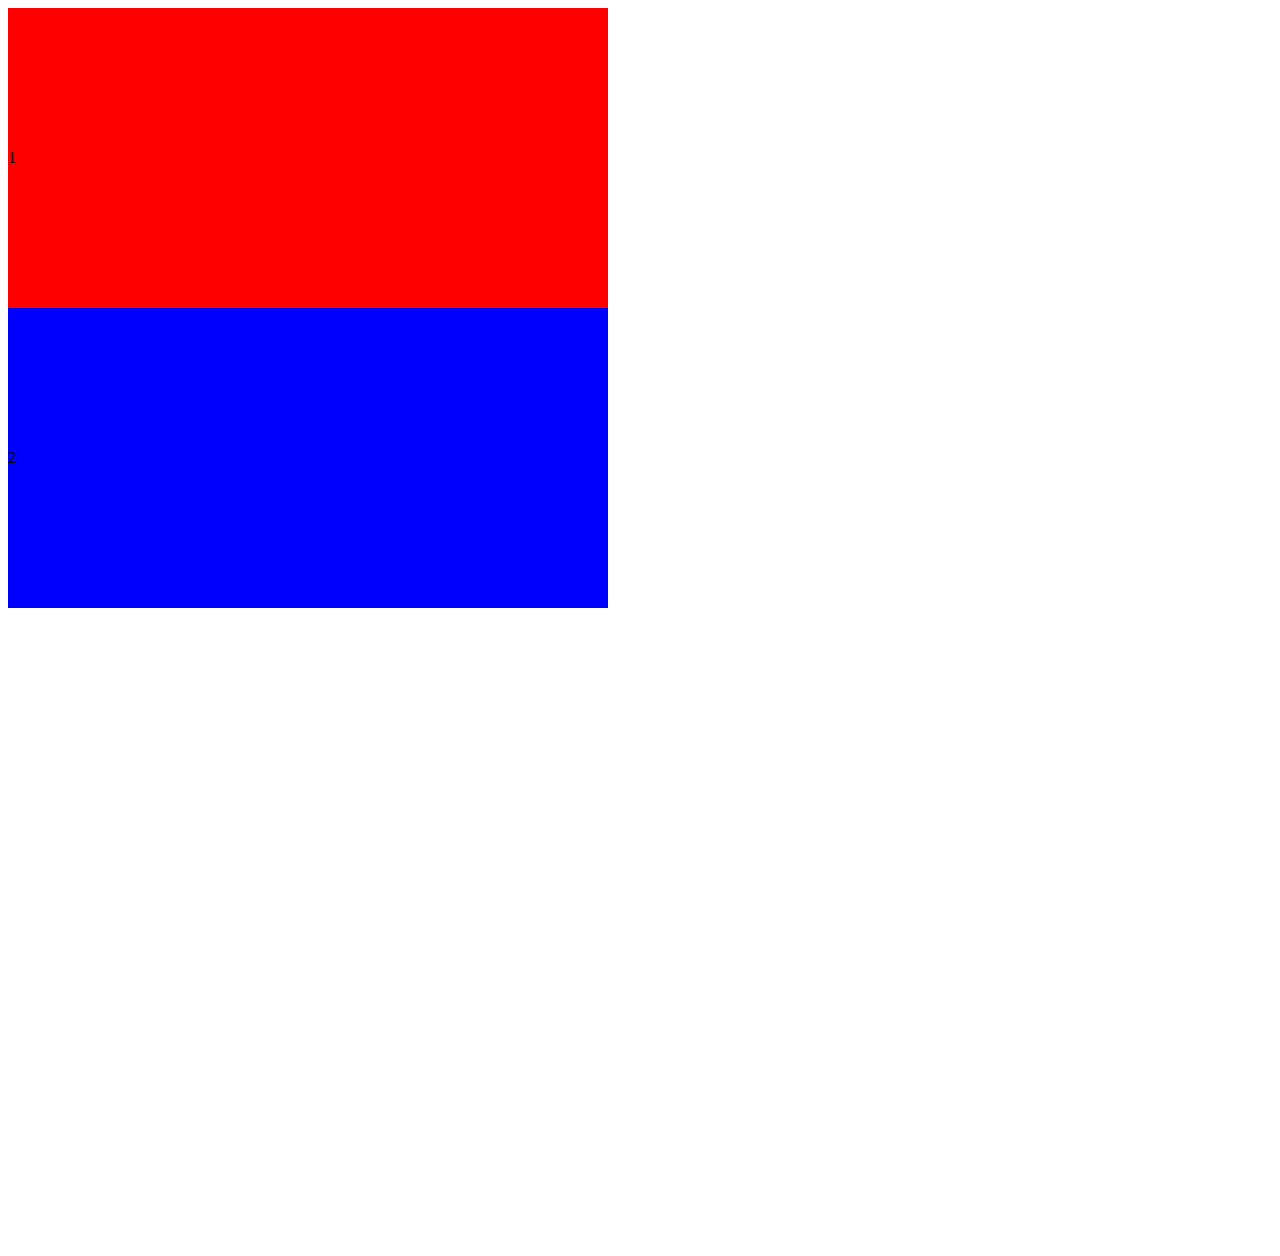
<file: Lecture_02/index.html>
<!DOCTYPE html>
<html lang="en">

<head>
    <meta charset="UTF-8">
    <meta http-equiv="X-UA-Compatible" content="IE=edge">
    <meta name="viewport" content="width=device-width, initial-scale=1.0">
    <title>Document</title>
</head>

<body>
    <!--HTML Table = row and column's combination is called table. ROW= left to Right Column= Top to bottom. -->
    <!--
     Table 
 Row = Table height
 Column = Table width

 Table Syntax
 -----------
 <table>
    <tr>
        <td></td>
    </tr>
</table>

tr = Table Row
td = Table data = column
-->

    <!--<meta charset ="UTF-8">-->
    <table height="600px" width="600px" bgcolor="green" cellpadding="0" , cellspacing="0" , border="0">
        <tr>
            <td width="600px" height="300px" bgcolor="red">1</td>
        </tr>
        <tr>
            <td width="600px" height="300" bgcolor="blue">2</td>
        </tr>
    </table>
    <br>
    <br>
    <iframe width="600" height="600" src="https://www.youtube.com/embed/ef8Ci5Zc3ZA" frameborder="0" allow="accelerometer; autoplay; clipboard-write; encrypted-media; gyroscope; picture-in-picture" allowfullscreen></iframe>

    <iframe src="https://www.google.com/maps/embed?pb=!1m14!1m12!1m3!1d1828.880016916002!2d90.53541377578999!3d23.541131771483197!2m3!1f0!2f0!3f0!3m2!1i1024!2i768!4f13.1!5e0!3m2!1sen!2sbd!4v1614832635251!5m2!1sen!2sbd" width="600" height="450" style="border:0;"
        allowfullscreen="" loading="lazy"></iframe>


</body>

</html>
</file>
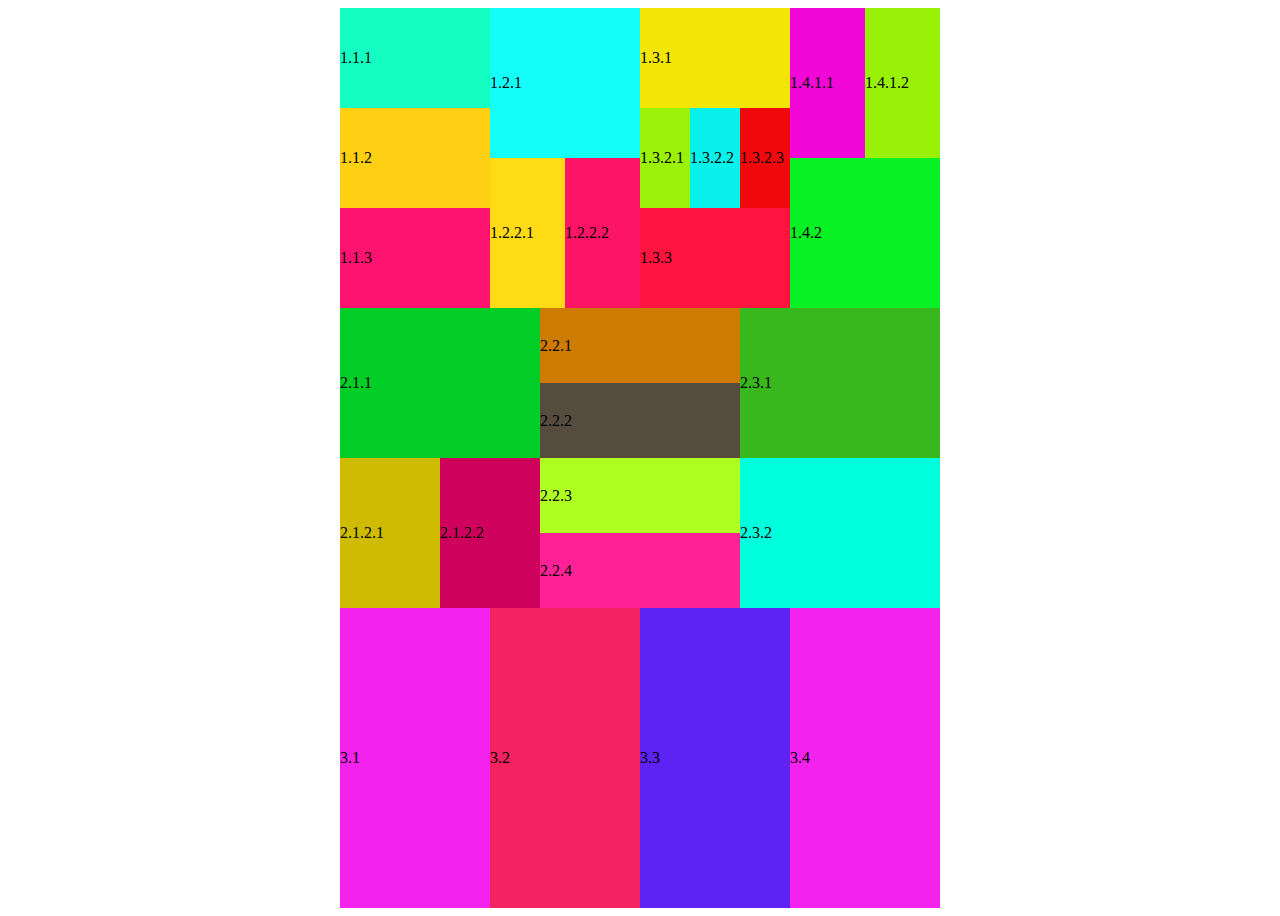
<file: lecture_03/index.html>
<!DOCTYPE html>
<html lang="en">

<head>
    <meta charset="UTF-8">
    <meta http-equiv="X-UA-Compatible" content="IE=edge">
    <meta name="viewport" content="width=device-width, initial-scale=1.0">
    <title>Table</title>
</head>

<body>
    <table height="600px" width="600px" cellspacing="0" cellpadding="0" border="0" align="center">
        <tr>
            <td height="300px" width="600px" bgcolor="red">
                <table height="300px" width="600px" bgcolor="red" cellpadding="0" cellspacing="0" border="0">
                    <tr>
                        <td height="300px" width="150" bgcolor="#b714fe">
                            <table height="300px" width="150" cellspacing="0" cellpadding="0" border="0">
                                <tr>
                                    <td height="100px" width="150" bgcolor="#14fec2">1.1.1</td>
                                </tr>
                                <tr>
                                    <td height="100px" width="150" bgcolor="#fed014">1.1.2</td>
                                </tr>
                                <tr>
                                    <td height="100px" width="150" bgcolor="#fe1470">1.1.3</td>
                                </tr>
                            </table>

                        </td>
                        <td height="300px" width="150px" bgcolor="#e514fe">
                            <table height="300px" width="150px" cellpadding="0" border="0" cellspacing="0">
                                <tr>
                                    <td height="150px" width="150px" bgcolor="#14fefa">1.2.1</td>
                                </tr>
                                <tr>
                                    <td height="150px" width="150px" bgcolor="#1442fe">
                                        <table height="150px" width="150px" cellpadding="0" cellspacing="0" border="0">
                                            <tr>
                                                <td height="150px" width="75px" bgcolor="#fedb14">1.2.2.1</td>
                                                <td height="150px" width="75px" bgcolor="#fe1466">1.2.2.2</td>
                                            </tr>
                                        </table>

                                    </td>
                                </tr>
                            </table>
                        </td>
                        <td height="300px" width="150px" bgcolor="#fef314">
                            <table height="300px" width="150" cellpadding="0" cellspacing="0" border="0">
                                <tr>
                                    <td height="100px" width="150" bgcolor="#f1e608">1.3.1</td>
                                </tr>
                                <tr>
                                    <td height="100px" width="150" bgcolor="#fe5414">
                                        <table height="100px" width="150" cellpadding="0" cellspacing="0" border="0">
                                            <tr>
                                                <td height="100px" width="50" bgcolor="#9cf108">1.3.2.1</td>
                                                <td height="100px" width="50" bgcolor="#08f1ea">1.3.2.2</td>
                                                <td height="100px" width="50" bgcolor="#f1080c">1.3.2.3</td>
                                            </tr>
                                        </table>
                                    </td>
                                </tr>
                                <tr>
                                    <td height="100px" width="150" bgcolor="#fe143f">1.3.3</td>
                                </tr>
                            </table>

                        </td>
                        <td height="300px" width="150px" bgcolor="#fe144d">
                            <table height="300px" width="150px" cellpadding="0" cellspacing="0" border="0">
                                <tr>
                                    <td height="150px" width="150px" bgcolor="#08f1c0">
                                        <table height="150px" width="150px" cellpadding="0" cellspacing="0" border="0">
                                            <tr>
                                                <td height="150px" width="75" bgcolor="#f108d8">1.4.1.1</td>
                                                <td height="150px" width="75px" bgcolor="#99f108">1.4.1.2</td>
                                            </tr>
                                        </table>
                                    </td>
                                </tr>
                                <tr>
                                    <td height="150px" width="150px" bgcolor="#08f124">1.4.2</td>
                                </tr>
                            </table>
                        </td>
                    </tr>
                </table>
            </td>
        </tr>
        <tr>
            <td height="300px" width="600px" bgcolor="yellow">
                <table height="300px" width="600px" cellspacing="0" cellpadding="0" border="0">
                    <tr>
                        <td height="300px" width="200px" bgcolor="#22a7f3">
                            <table height="300px" width="200px" cellspacing="0" cellpadding="0" border="0">
                                <tr>
                                    <td height="150px" width="200px" bgcolor="#02ce27">2.1.1</td>
                                </tr>
                                <tr>
                                    <td height="150px" width="200px" bgcolor="#0249ce">
                                        <table height="150px" width="200px" cellpadding="0" cellspacing="0" border="0">
                                            <tr>
                                                <td height="150px" width="100px" bgcolor="#cebb02">2.1.2.1</td>
                                                <td height="150px" width="100px" bgcolor="#ce025c">2.1.2.2</td>
                                    </td>
                                    </tr>
                                    </table>
                        </td>
                        </tr>
                        </table>
            </td>
            <td height="300px" width="200px" bgcolor="#f322b4">
                <table height="300px" width="200px" cellpadding="0" cellspacing="0" border="0">
                    <tr>
                        <td height="75px" width="200px" bgcolor="#ce7b02">2.2.1</td>
                    </tr>
                    <tr>
                        <td height="75px" width="200px" bgcolor="#564c3e">2.2.2</td>
                    </tr>
                    <tr>
                        <td height="75px" width="200px" bgcolor="#afff22">2.2.3</td>
                    </tr>
                    <tr>
                        <td height="75px" width="200px" bgcolor="#ff2297">2.2.4</td>
                    </tr>
                </table>
            </td>
            <td height="300px" width="200px" bgcolor="#ce0291">
                <table height="300px" width="200px" cellpadding="0" cellspacing="0" border="0">
                    <tr>
                        <td height="150px" width="200px" bgcolor="#39b81d">2.3.1</td>
                    </tr>
                    <tr>
                        <td height="150px" width="200px" bgcolor="#00ffdc">2.3.2</td>
                    </tr>
                </table>
            </td>
            </tr>
            </table>

            </td>
        </tr>
        <tr>
            <td height="300px" width="600px" bgcolor="blue">
                <table cellpadding="0" cellspacing="0" border="0" height="300px" width="600px">
                    <tr>
                        <td height="300px" width="150px" bgcolor="#f322ed">3.1</td>
                        <td height="300px" width="150px" bgcolor="#f32261">3.2</td>
                        <td height="300px" width="150px" bgcolor="#5e22f3">3.3</td>
                        <td height="300px" width="150px" bgcolor="#f322ed">3.4</td>
                    </tr>
                </table>
            </td>
        </tr>
    </table>
</body>

</html>
</file>
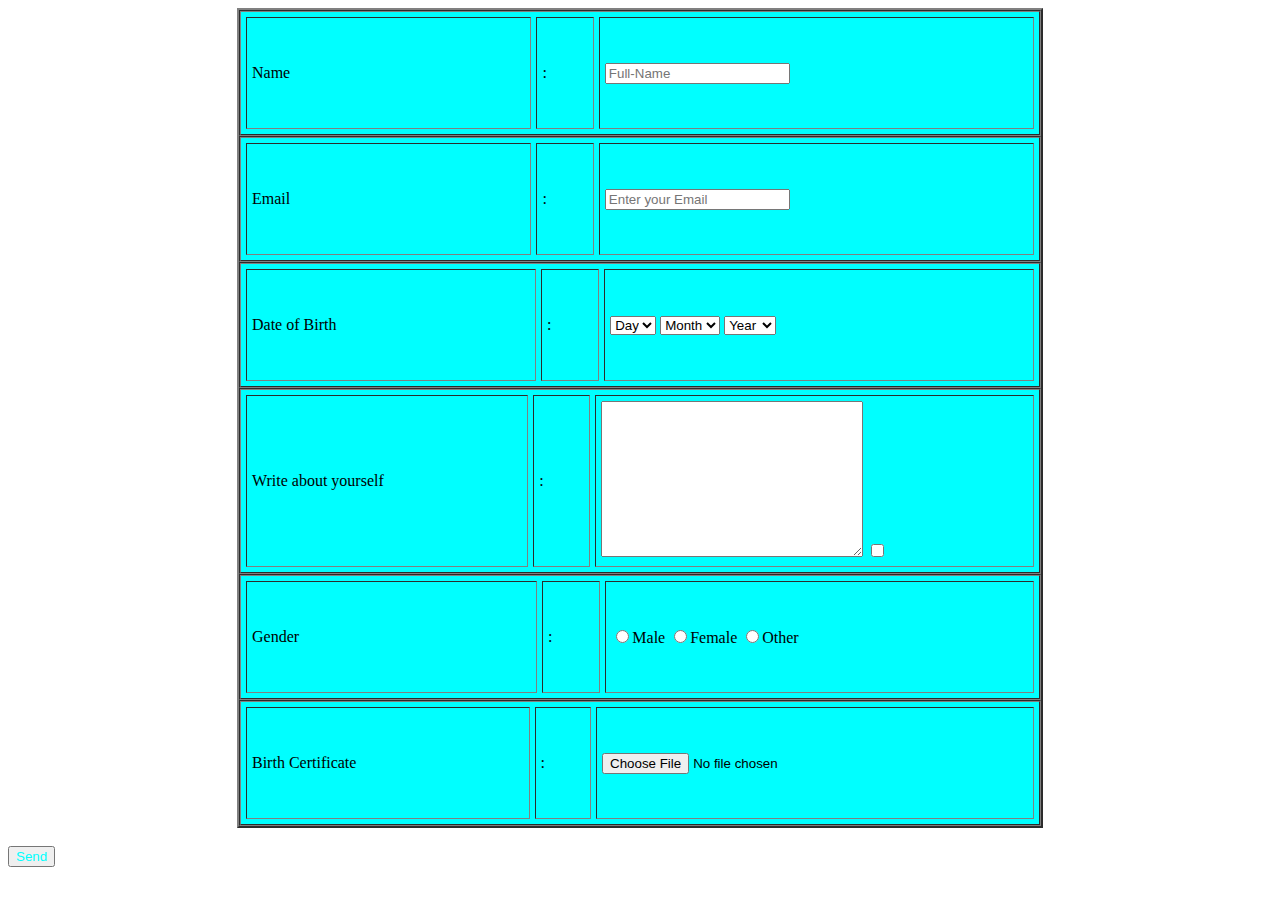
<file: lecture_04/index.htm>
<!DOCTYPE html>
<html lang="en">

<head>
    <meta charset="UTF-8">
    <meta http-equiv="X-UA-Compatible" content="IE=edge">
    <meta name="viewport" content="width=device-width, initial-scale=1.0">
    <title>Form</title>
</head>

<body>
    <form>
        <table height="600px" width="800px" cellpadding="0" cellspacing="0" border="2px" bgcolor="aqua" align="center">
            <tr>
                <td height="100px" width="800px">
                    <table height="100px" width="800px" cellpadding="5px" cellspacing="5 px" border="1px">
                        <tr>
                            <td height="100px" width="300px">
                                <label>Name</label>
                            </td>
                            <td height="100px" width="50px"><label>:</label></td>
                            <td height="100px" width="450px">
                                <input type="text" placeholder="Full-Name">
                            </td>
                        </tr>
                    </table>
                </td>
            </tr>
            <tr>
                <td height="100px" width="800px">
                    <table height="100px" width="800px" cellpadding="5" cellspacing="5" border="1px">
                        <tr>
                            <td height="100px" width="300px">
                                <label>Email</label>
                            </td>
                            <td height="100px" width="50px">
                                <label for="">:</label>
                            </td>
                            <td height="100px" width="450px">
                                <input type="email" placeholder="Enter your Email">
                            </td>
                        </tr>
                    </table>
                </td>
            </tr>
            <tr>
                <td height="100px" width="800px">
                    <table height="100px" width="800px" cellpadding="5" cellspacing="5" border="1px">
                        <tr>
                            <td height="100px" width="300px">
                                <label for="">Date of Birth</label>
                            </td>
                            <td height="100px" width="50px">
                                <label>:</label>
                            </td>
                            <td height="100px" width="450px">
                                <select name="" id="">
                                    <option>Day</option>
                                    <option value="">1</option>
                                    <option value="">2</option>
                                    <option value="">3</option>
                                    <option value="">4</option>
                                    <option value="">5</option>
                                    <option value="">6</option>
                                    <option value="">7</option>
                                    <option value="">8</option>
                                    <option value="">9</option>
                                    <option value="">10</option>
                                </select>
                                <select name="" id="">
                                    <option value="">Month</option>
                                    <option value="">1</option>
                                    <option value="">2</option>
                                    <option value="">3</option>
                                    <option value="">4</option>
                                    <option value="">5</option>
                                    <option value="">6</option>
                                    <option value="">7</option>
                                    <option value="">8</option>
                                    <option value="">9</option>
                                    <option value="">10</option>
                                    <option value="">11</option>
                                    <option value="">12</option>
                                </select>
                                <select name="" id="">
                                    <option value="">Year</option>
                                    <option value="">2021</option>
                                    <option value="">2020</option>
                                    <option value="">2019</option>
                                    <option value="">2018</option>
                                    <option value="">2017</option>
                                    <option value="">2016</option>
                                    <option value="">2015</option>
                                </select>
                            </td>
                        </tr>
                    </table>
                </td>
            </tr>
            <tr>
                <td height="100px" width="800px">
                    <table height="100px" width="800px" cellpadding="5" cellspacing="5" border="1px">
                        <tr>
                            <td height="100px" width="300px">
                                <label for="">
                                    Write about yourself
                                </label>
                            </td>
                            <td height="100px" width="50px">:</td>
                            <td height="100px" width="450px">
                                <textarea name="" id="" cols="30" rows="10"></textarea>
                                <input type="checkbox" name="" id="">
                            </td>
                        </tr>
                    </table>
                </td>
            </tr>
            <tr>
                <td height="100px" width="800px">

                    <table height="100px" width="800px" cellpadding="5" cellspacing="5" border="1px">
                        <tr>
                            <td height="100px" width="300px">
                                <label for="Gender">Gender</label>
                            </td>
                            <td height="100px" width="50px">
                                <label for="">:</label>
                            </td>
                            <td height="100px" width="450px">
                                <input type="radio" name="Gender" value="male"><label for="Gender">Male</label>
                                <input type="radio" name="Gender" value="female"><label for="Gender">Female</label>
                                <input type="radio" name="Gender" value="other"><label for="Gender">Other</label>
                            </td>
                        </tr>
                    </table>
                </td>
            </tr>
            <tr>
                <td height="100px" width="800px">
                    <table height="100px" width="800px" cellpadding="5" cellspacing="5" border="1px">
                        <tr>
                            <td height="100px" width="300px">
                                <label for="">Birth Certificate</label>
                            </td>
                            <td height="100px" width="50px">
                                <label for="">:</label>
                            </td>
                            <td height="100px" width="450px">
                                <input type="file">
                            </td>
                        </tr>
                    </table>
                </td>
            </tr>
        </table><br>
        <button type="submit" style="color: aqua;">Send</button>
    </form>

</body>

</html>
</file>
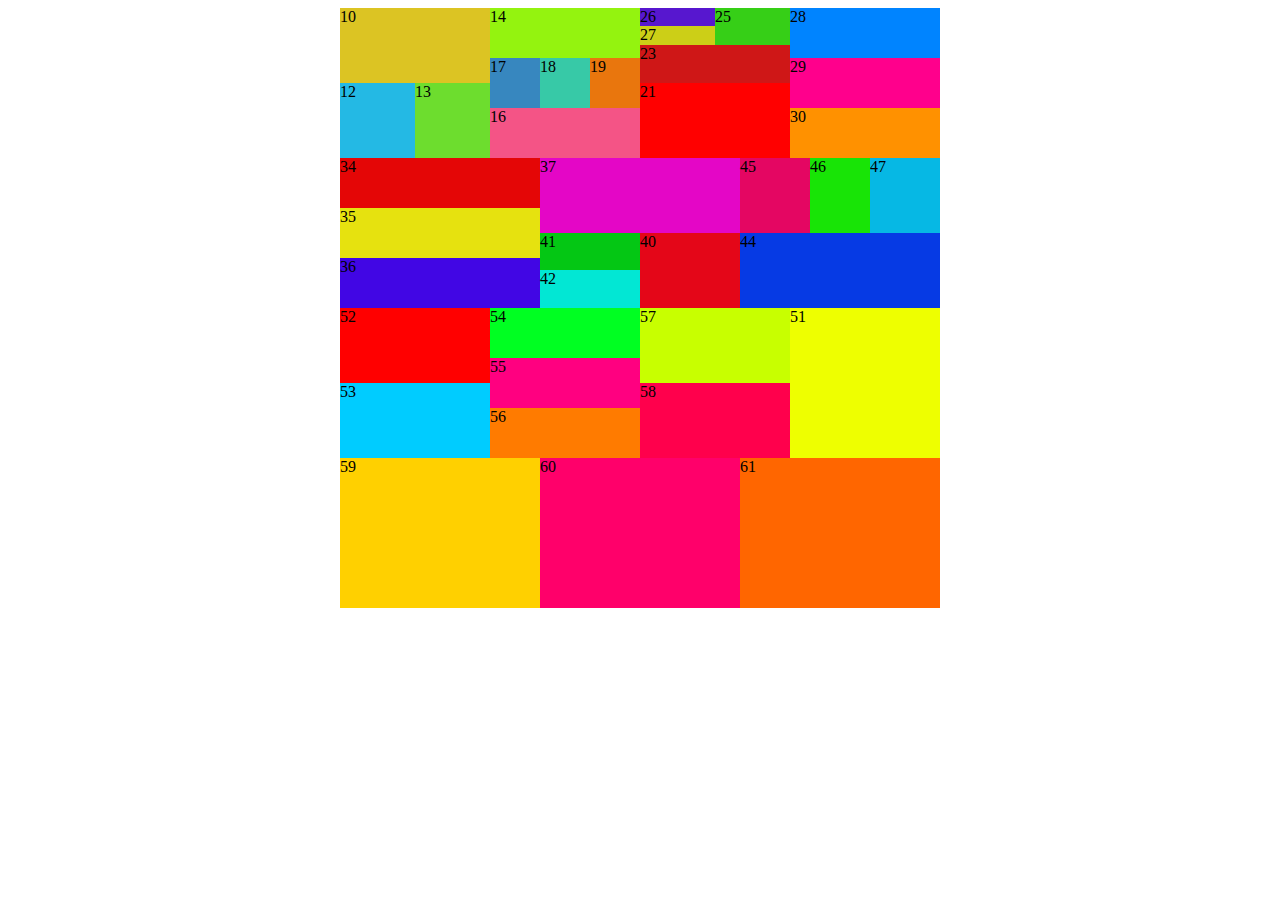
<file: Lecture_06/index.html>
<!DOCTYPE html>
<html lang="en">

<head>
    <meta charset="UTF-8">
    <meta http-equiv="X-UA-Compatible" content="IE=edge">
    <meta name="viewport" content="width=device-width, initial-scale=1.0">
    <title>Div base Layout</title>
    <link rel="stylesheet" href="css/style.css">
</head>

<body>
    <div class="a1">
        <div class="a2">
            <div class="a6">
                <div class="a10">10</div>
                <div class="a11">
                    <div class="a12">12</div>
                    <div class="a13">13</div>
                </div>
            </div>
            <div class="a7">
                <div class="a14">14</div>
                <div class="a15">
                    <div class="a17">17</div>
                    <div class="a18">18</div>
                    <div class="a19">19</div>
                </div>
                <div class="a16">16</div>
            </div>
            <div class="a8">
                <div class="a20">
                    <div class="a22">
                        <div class="a24">
                            <div class="a26">26</div>
                            <div class="a27">27</div>
                        </div>
                        <div class="a25">25</div>
                    </div>
                    <div class="a23">23</div>
                </div>
                <div class="a21">21</div>
            </div>
            <div class="a9">
                <div class="a28">28</div>
                <div class="a29">29</div>
                <div class="a30">30</div>
            </div>
        </div>
        <div class="a3">
            <div class="a31">
                <div class="a34">34</div>
                <div class="a35">35</div>
                <div class="a36">36</div>
            </div>
            <div class="a32">
                <div class="a37">37</div>
                <div class="a38">
                    <div class="a39">
                        <div class="a41">41</div>
                        <div class="a42">42</div>
                    </div>
                    <div class="a40">40</div>
                </div>
            </div>
            <div class="a33">
                <div class="a43">
                    <div class="a45">45</div>
                    <div class="a46">46</div>
                    <div class="a47">47</div>
                </div>
                <div class="a44">44</div>
            </div>
        </div>
        <div class="a4">
            <div class="a48">
                <div class="a52">52</div>
                <div class="a53">53</div>
            </div>
            <div class="a49">
                <div class="a54">54</div>
                <div class="a55">55</div>
                <div class="a56">56</div>
            </div>
            <div class="a50">
                <div class="a57">57</div>
                <div class="a58">58</div>
            </div>
            <div class="a51">51</div>
        </div>
        <div class="a5">
            <div class="a59">59</div>
            <div class="a60">60</div>
            <div class="a61">61</div>
        </div>
    </div>
</body>

</html>
</file>
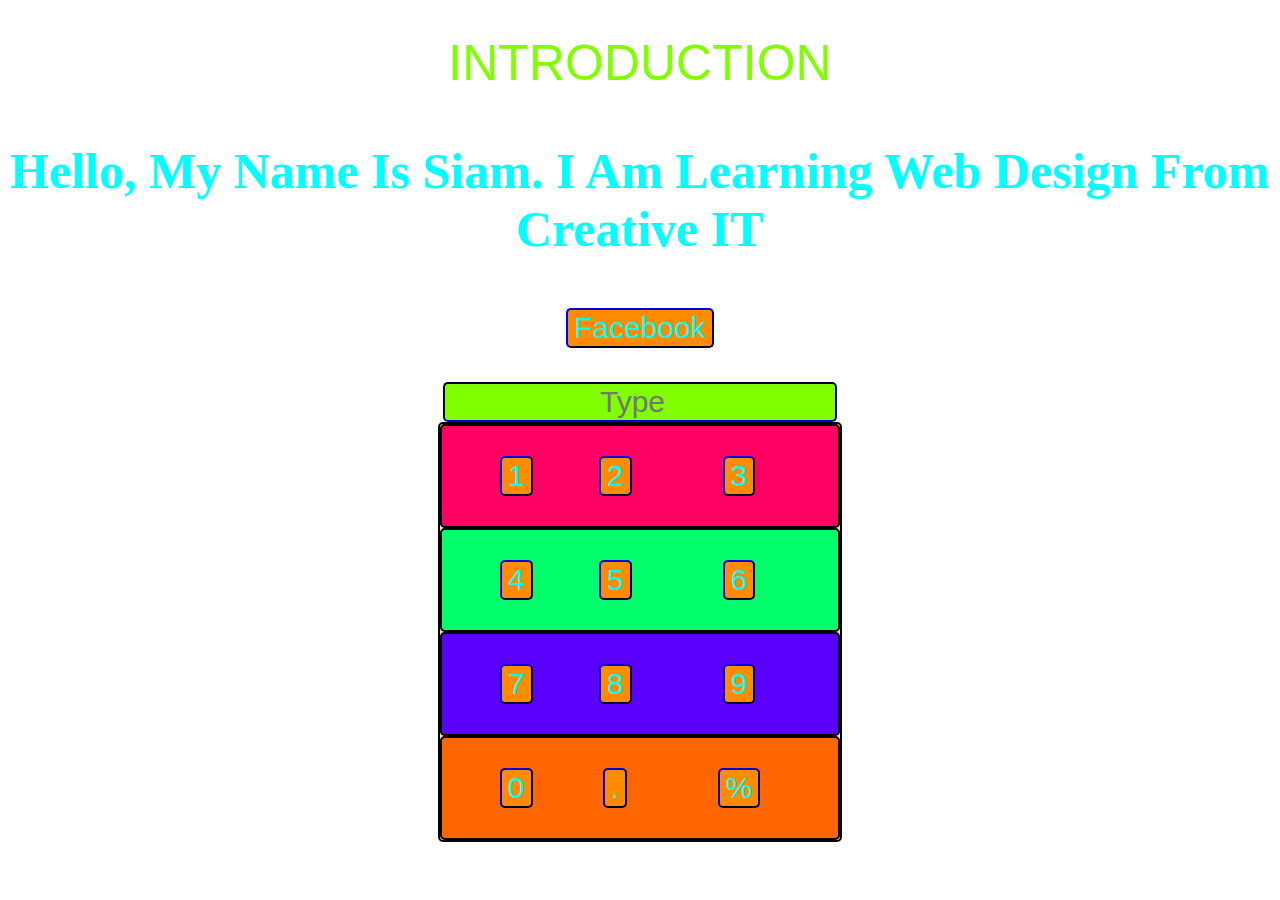
<file: lecture_05/class/index.html>
<!DOCTYPE html>
<html lang="en">

<head>
    <meta charset="UTF-8">
    <meta http-equiv="X-UA-Compatible" content="IE=edge">
    <meta name="viewport" content="width=device-width, initial-scale=1.0">
    <title>Internal and Inline CSS</title>
    <style>
        * {
            text-align: center;
            text-transform: capitalize;
            font-family: Arial, Helvetica, sans-serif;
            font-size: 30px;
            color: Aqua;
            border-radius: 5px;
            box-shadow: cyan 2px;
            border-color: darkblue;
        }
        
        p {
            text-align: justify;
            text-transform: capitalize;
            font-family: fantasy;
            font-weight: 700;
            text-align: center;
            font-size: 50px;
        }
        
        button {
            background-color: darkorange;
        }
        
        #tab {
            height: 400px;
            width: 400px;
            border: 2px solid black;
            background-color: wheat;
        }
        
        #siam {
            height: 100px;
            width: 400px;
            background-color: rgb(255, 0, 98);
        }
        
        #siam1 {
            height: 100px;
            width: 400px;
            background-color: rgb(0, 255, 106);
        }
        
        #siam2 {
            height: 100px;
            width: 400px;
            background-color: rgb(89, 0, 255);
        }
        
        #siam3 {
            height: 100px;
            width: 400px;
            background-color: rgb(255, 102, 0);
        }
        
        #tab1,
        #tab2,
        #tab3,
        #tab4 {
            height: 100px;
            width: 400px;
            border: 2px solid black;
        }
        
        #foo {
            background-color: chartreuse;
        }
    </style>
</head>

<body>
    <!--Inline CSS is more specified than External and internal-->
    <h1 style="font-size: 50px; text-transform: uppercase; color: chartreuse; font-weight: 100;">Introduction</h1>
    <p>Hello, my name is Siam. I am learning Web Design From Creative IT</p>
    <button>Facebook</button>
    <br>
    <br>
    <form action="">
        <input type="number" placeholder="Type" id="foo">
        <table align="center" cellpadding="0px" cellspacing="0px" id="tab">
            <tr>
                <td id="siam">
                    <table cellpadding="0px" cellspacing="0px" id="tab1">
                        <tr>
                            <td height="100px" width="150px"><button>1</button></td>
                            <td height="100px" width="50px"><button>2</button></td>
                            <td height="100px" width="200px"><button>3</button></td>
                        </tr>
                    </table>
                </td>

            </tr>
            <tr>
                <td id="siam1">
                    <table cellpadding="0px" cellspacing="0px" id="tab2">
                        <tr>
                            <td height="100px" width="150px"><button>4</button></td>
                            <td height="100px" width="50px"><button>5</button></td>
                            <td height="100px" width="200px"><button>6</button></td>
                        </tr>
                    </table>

                </td>

            </tr>
            <tr>
                <td id="siam2">
                    <table cellpadding="0px" cellspacing="0px" id="tab3">
                        <tr>
                            <td height="100px" width="150px"><button>7</button></td>
                            <td height="100px" width="50px"><button>8</button></td>
                            <td height="100px" width="200px"><button>9</button></td>
                        </tr>
                    </table>
                </td>

            </tr>
            <tr>
                <td id="siam3">
                    <table cellpadding="0px" cellspacing="0px" id="tab4">
                        <tr>
                            <td height="100px" width="150px"><button>0</button></td>
                            <td height="100px" width="50px"><button>.</button></td>
                            <td height="100px" width="200px"><button>%</button></td>
                        </tr>
                    </table>
                </td>

            </tr>
        </table>
    </form>
</body>

</html>
</file>
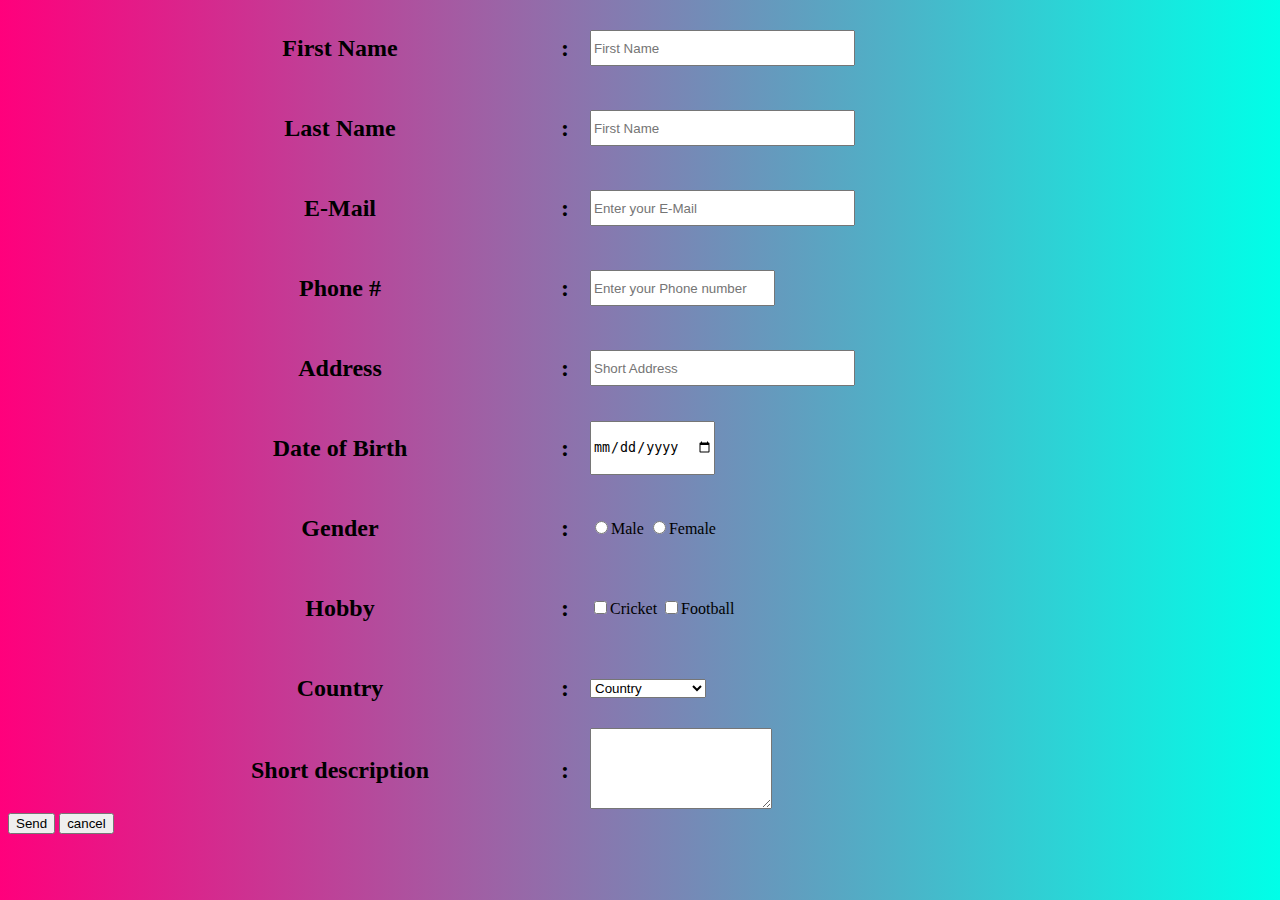
<file: Practise/practise_02/index.html>
<!DOCTYPE html>
<html lang="en">

<head>
    <meta charset="UTF-8">
    <meta http-equiv="X-UA-Compatible" content="IE=edge">
    <meta name="viewport" content="width=device-width, initial-scale=1.0">
    <title>HTML_FORM</title>
    <style>
        body {
            background-image: linear-gradient(to right, #ff007c, #00ffe8);
        }
    </style>
</head>

<body>
    <form action="">
        <table height="800px" width="1000px" cellpadding="0" cellspacing="0" align="center">
            <tr>
                <td height="80px" width="1000px">
                    <table height="80px" width="1000px" cellspacing="0" cellpadding="0">
                        <tr>
                            <td height="80px" width="400px">

                                <label for="">
                                    <h2 align="center">First Name</h2>
                                </label>

                            </td>
                            <td height="80px" width="50px">
                                <label for="">
                                    <h2 align="center">:</h2>
                                </label>
                            </td>
                            <td height="80px" width="550px">
                                <input type="text" placeholder="First Name" style="block-size: 30px;" size="30px">
                            </td>
                        </tr>
                    </table>
                </td>
            </tr>
            <tr>
                <td height="80px" width="1000px">
                    <table height="80px" width="1000px" cellspacing="0" cellpadding="0">
                        <tr>
                            <td height="80px" width="400px">
                                <label for="">
                                    <h2 align="center">Last Name</h2>
                                </label>
                            </td>
                            <td height="80px" width="50px">
                                <h2 align="center">:</h2>
                            </td>
                            <td height="80px" width="550px">
                                <input type="text" placeholder="First Name" style="block-size: 30px;" size="30px">
                            </td>
                        </tr>
                    </table>
                </td>
            </tr>
            <tr>
                <td height="80px" width="1000px">
                    <table height="80px" width="1000px" cellspacing="0" cellpadding="0">
                        <tr>
                            <td height="80px" width="400px">
                                <label for="">
                                    <h2 align="center">E-Mail</h2>
                                </label>
                            </td>
                            <td height="80px" width="50px">
                                <h2 align="center">:</h2>
                            </td>
                            <td height="80px" width="550px">
                                <input type="email" placeholder="Enter your E-Mail" style="block-size: 30px;" size="30px">
                            </td>
                        </tr>
                    </table>
                </td>
            </tr>
            <tr>
                <td height="80px" width="1000px">
                    <table height="80px" width="1000px" cellspacing="0" cellpadding="0">
                        <tr>
                            <td height="80px" width="400px">
                                <label for="">
                                    <h2 align="center">Phone #</h2>
                                </label>
                            </td>
                            <td height="80px" width="50px">
                                <h2 align="center">:</h2>
                            </td>
                            <td height="80px" width="550px">
                                <input type="number" placeholder="Enter your Phone number" style="block-size: 30px;" size="30px">
                            </td>
                        </tr>
                    </table>
                </td>
            </tr>
            <tr>
                <td height="80px" width="1000px">
                    <table height="80px" width="1000px" cellspacing="0" cellpadding="0">
                        <tr>
                            <td height="80px" width="400px">
                                <label for="">
                                    <h2 align="center">Address</h2>
                                </label>
                            </td>
                            <td height="80px" width="50px">
                                <h2 align="center">:</h2>
                            </td>
                            <td height="80px" width="550px">
                                <input type="text" placeholder="Short Address" style="block-size: 30px;" size="30px">
                            </td>
                        </tr>
                    </table>
                </td>
            </tr>
            <tr>
                <td height="80px" width="1000px">
                    <table height="80px" width="1000px" cellspacing="0" cellpadding="0">
                        <tr>
                            <td height="80px" width="400px">
                                <label for="">
                                    <h2 align="center">Date of Birth</h2>
                                </label>
                            </td>
                            <td height="80px" width="50px">
                                <h2 align="center">:</h2>
                            </td>
                            <td height="80px" width="550px">
                                <input type="date" placeholder="date" style="block-size: 50px;" size="40px">
                            </td>
                        </tr>
                    </table>
                </td>
            </tr>
            <tr>
                <td height="80px" width="1000px">
                    <table height="80px" width="1000px" cellspacing="0" cellpadding="0">
                        <tr>
                            <td height="80px" width="400px">
                                <label for="">
                                    <h2 align="center">Gender</h2>
                                </label>
                            </td>
                            <td height="80px" width="50px">
                                <h2 align="center">:</h2>
                            </td>
                            <td height="80px" width="550px">
                                <input type="radio" name="gender" id="male" size="30"><label>Male</label>
                                <input type="radio" name="gender" id="female" size="30"><label for="">Female</label>

                            </td>
                        </tr>
                    </table>
                </td>
            </tr>
            <tr>
                <td height="80px" width="1000px">
                    <table height="80px" width="1000px" cellspacing="0" cellpadding="0">
                        <tr>
                            <td height="80px" width="400px">
                                <label for="">
                                    <h2 align="center">Hobby</h2>
                                </label>
                            </td>
                            <td height="80px" width="50px">
                                <h2 align="center">:</h2>
                            </td>
                            <td height="80px" width="550px">
                                <input type="checkbox"><label for="">Cricket</label>
                                <input type="checkbox" name="" id=""><label for="">Football</label>
                            </td>
                        </tr>
                    </table>
                </td>
            </tr>
            <tr>
                <td height="80px" width="1000px">
                    <table height="80px" width="1000px" cellspacing="0" cellpadding="0">
                        <tr>
                            <td height="80px" width="400px">
                                <label for="">
                                    <h2 align="center">Country</h2>
                                </label>
                            </td>
                            <td height="80px" width="50px">
                                <h2 align="center">:</h2>
                            </td>
                            <td height="80px" width="550px">
                                <select name="" id="" size="0px">
                                    <option value="">Country</option>
                                    <option value="">Bangladesh</option>
                                    <option value="">India</option>
                                    <option value="">Pakistan</option>
                                    <option value="">USA</option>
                                    <option value="">UK</option>
                                    <option value="">SUADI ARABIA</option>
                                    <option value="">UAE</option>
                                    <option value="">Singapore</option>
                                    <option value="">Canada</option>
                                    <option value="">South Africa</option>
                                </select>
                            </td>
                        </tr>
                    </table>
                </td>
            </tr>
            <tr>
                <td height="80px" width="1000px">
                    <table height="80px" width="1000px" cellspacing="0" cellpadding="0">
                        <tr>
                            <td height="80px" width="400px">
                                <label for="">
                                    <h2 align="center">Short description</h2>
                                </label>
                            </td>
                            <td height="80px" width="50px">
                                <h2 align="center">:</h2>
                            </td>
                            <td height="80px" width="550px">
                                <textarea name="description" id="siam" cols="20" rows="5"></textarea>
                            </td>
                        </tr>
                    </table>
                </td>
            </tr>

        </table>
        <button type="submit">Send</button>
        <button type="reset">cancel</button>
    </form>
</body>

</html>
</file>
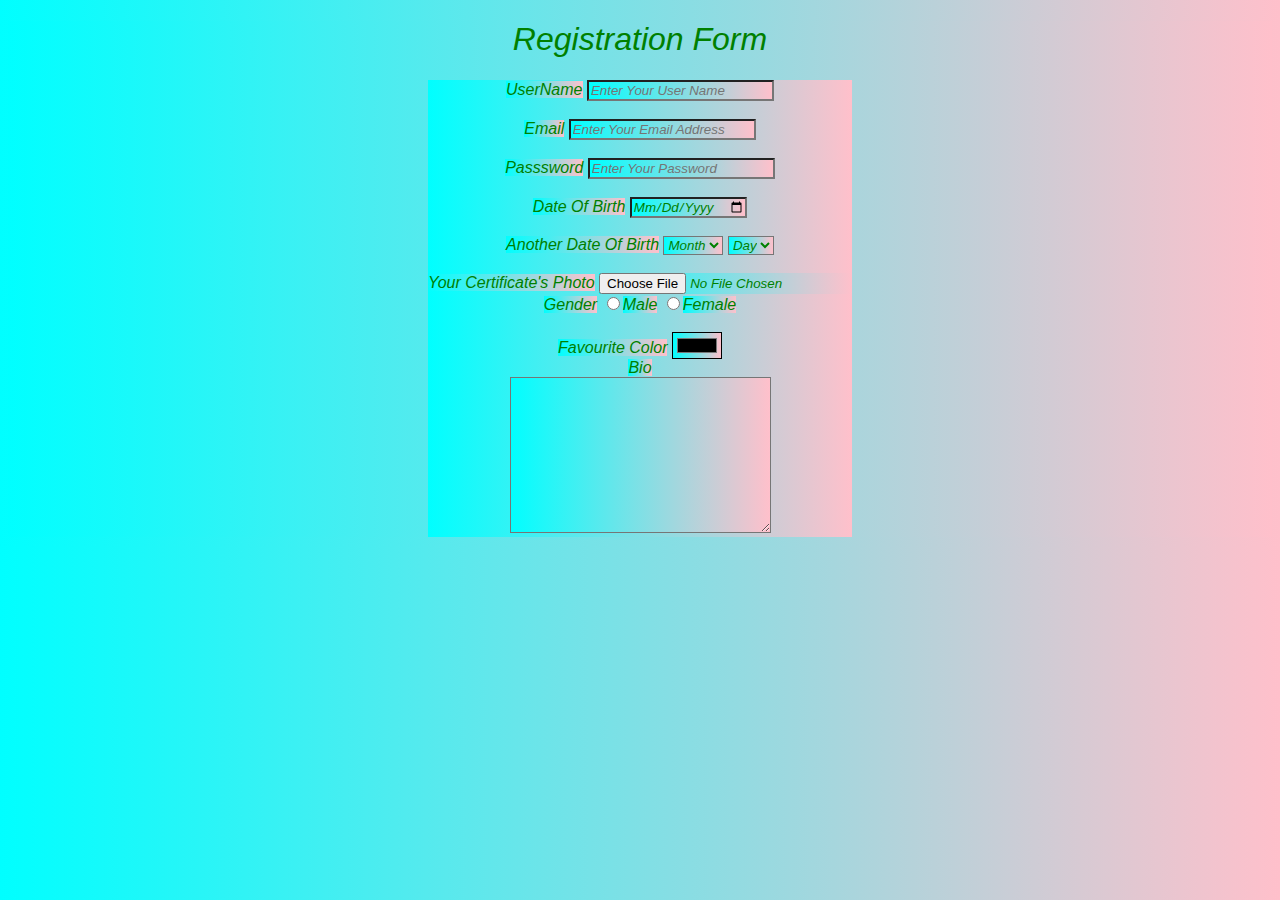
<file: lecture_04/pracitse.html>
<!DOCTYPE html>
<html lang="en">

<head>
    <meta charset="UTF-8">
    <meta http-equiv="X-UA-Compatible" content="IE=edge">
    <meta name="viewport" content="width=device-width, initial-scale=1.0">
    <title>HTML FORM</title>
    <link rel="stylesheet" href="style.css">
</head>

<body>
    <div>
        <h1 align="center">Registration Form</h1>
    </div>
    <form action="">

        <div>
            <label for="">UserName</label>
            <input type="text" placeholder="Enter Your User Name">
        </div>
        <br>

        <div>
            <label for="">Email</label>
            <input type="email" name="" id="" placeholder="Enter Your Email Address">
        </div>
        <br>
        <div>
            <label for="">Passsword</label>
            <input type="password" name="" id="" placeholder="Enter Your Password">
        </div>
        <br>
        <div>
            <label for="">Date Of Birth</label>
            <input type="date" name="" id="">
        </div>
        <br>
        <div>
            <label for="">Another Date Of Birth</label>
            <select name="" id="">
                    <option value="">Month</option>
                    <option value="">1</option>
                    <option value="">2</option>
                    <option value="">3</option>
                    <option value="">4</option>
                    <option value="">5</option>
                </select>
            <select name="" id="">
                    <option value="">Day</option>
                    <option value="">1</option>
                    <option value="">2</option>
                    <option value="">3</option>
                    <option value="">4</option>
                    <option value="">5</option>
                </select>
        </div>
        <br>
        <div>
            <label for="">Your Certificate's Photo</label>
            <input type="file" name="" id="">
        </div>

        <div>
            <label for="">Gender</label>
            <input type="radio" name="Gender" value="Male"><label for="Gender">Male</label>
            <input type="radio" name="Gender" id="" value="Female"><label for="Gender">Female</label>
        </div>
        <br>
        <div>
            <label for="">Favourite Color</label>
            <input type="color" name="" id="">
        </div>

        <div>
            <label for="">Bio</label>
            <br>
            <textarea name="Bio" id="" cols="30" rows="10"></textarea>
        </div>
    </form>
</body>

</html>
</file>
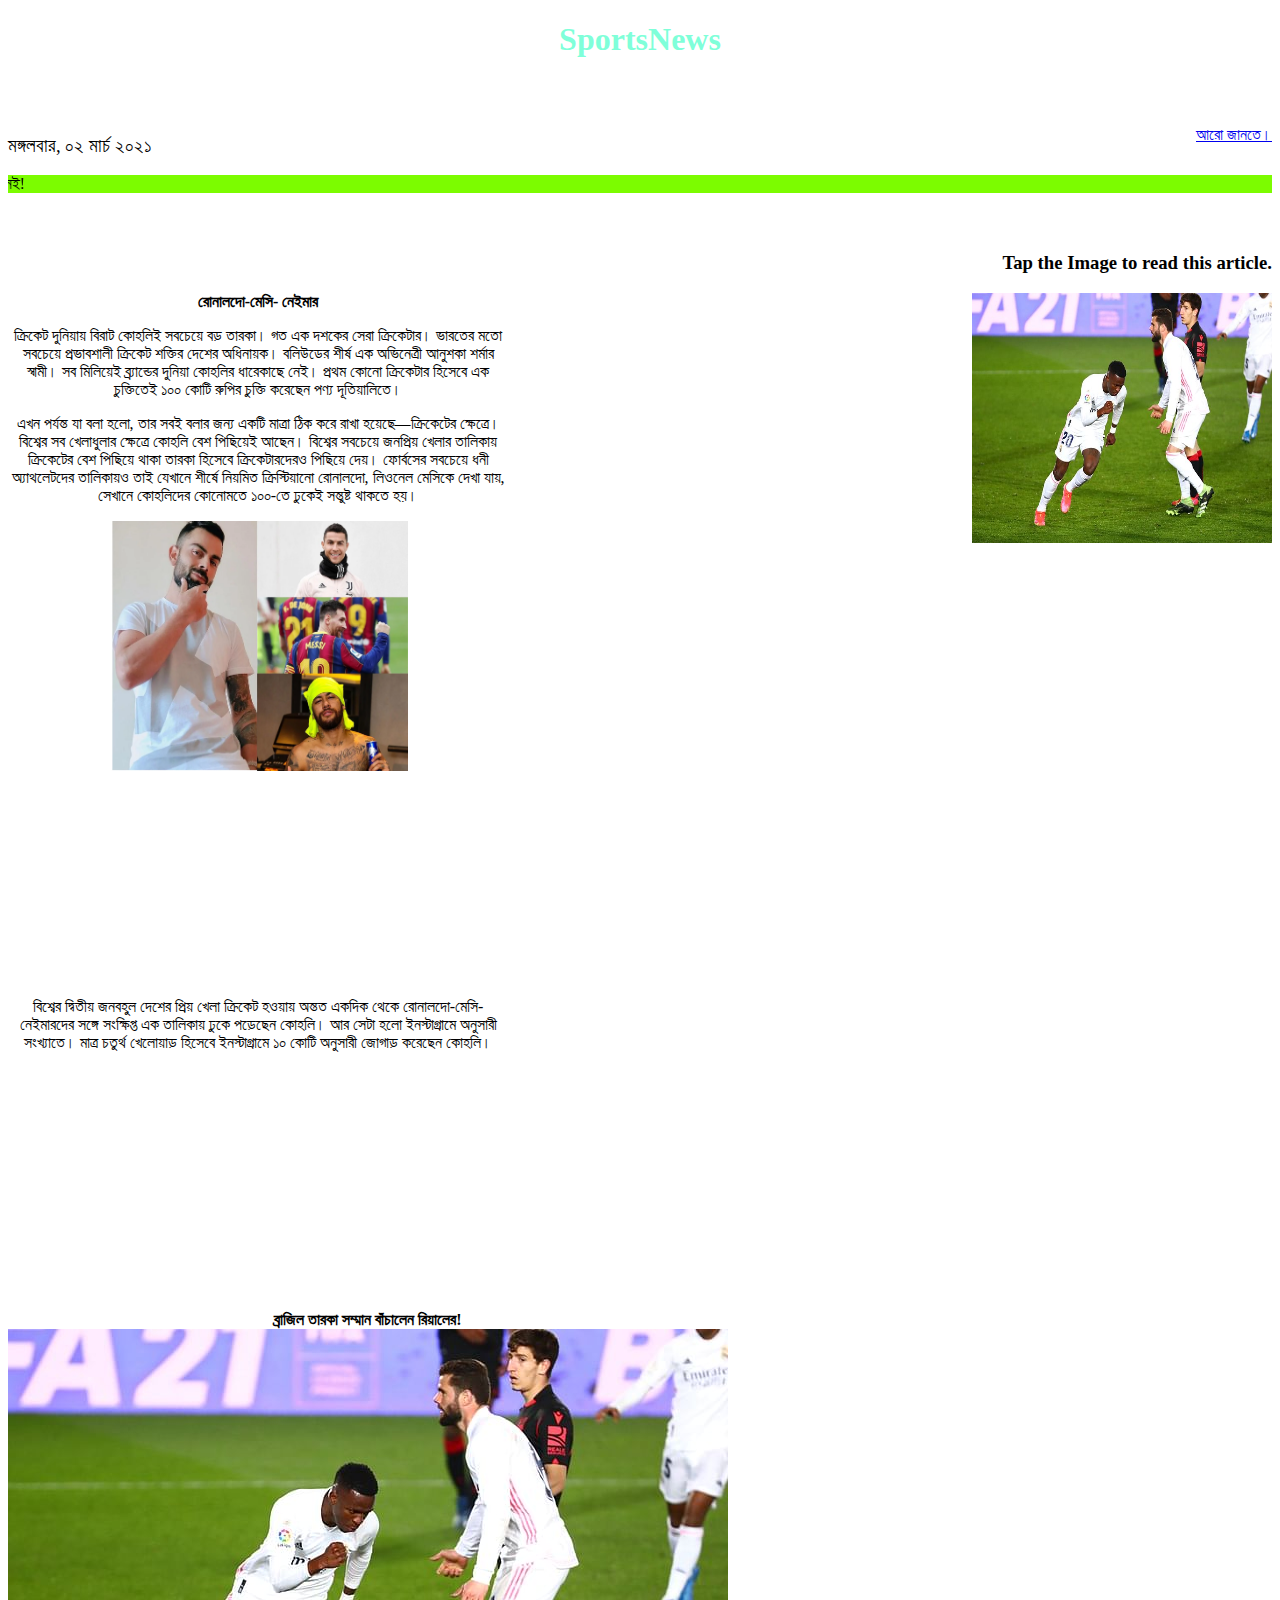
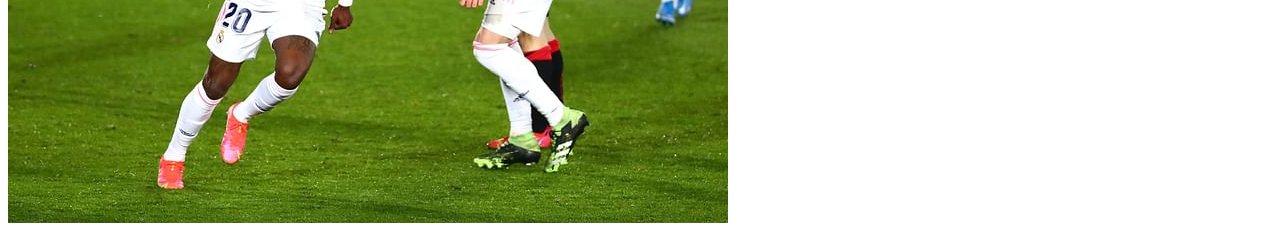
<file: Practise/Practise_01/Sports.html>
<!DOCTYPE html>
<html lang="bn">
<head>
    <meta charset="UTF-8">
    <meta http-equiv="X-UA-Compatible" content="IE=edge">
    <meta name="viewport" content="width=device-width, initial-scale=1.0">
    <title>SportsNews</title>
</head>
<body>
    <div align= "center" height="15px" width= "15px">
        <h1 style="color: rgb(127, 255, 217);"><b>SportsNews</b></h1>
    </div>
    <br>
    <br>

    <div style="float: inline-end; margin-top: 10px;">
        <a href="https://www.prothomalo.com/sports" target="_blank" align = "right">আরো জানতে।</a>
    </div>

    <div>
        <h3 style="font-weight: normal;">মঙ্গলবার, ০২ মার্চ ২০২১</h3>
    </div>
    <div>
        <marquee behavior="scroll" direction="right" scrollamount= "2px" style="background-color: lawngreen;">ব্রাজিল তারকা সম্মান বাঁচালেন রিয়ালের।  রিয়ালে তো এমবাপ্পে আছেনই! </marquee>
    </div>
    <br>
    <br>
    <div>
        <h3 align = "right">Tap the Image to read this article.</h3>
    <a href="https://www.prothomalo.com/" target="_blank">
        <img src="image/laliga.png" alt="laliga" height= "250px" width= "300px" style="float: right;">    
    </a>   
    </div>



    <div style="text-align: center;">
            <table height="500px" width="500px" bgcolor="white" cellpadding="0px" cellspacing= "0px" border="0px">
        <tr>
            <th>রোনালদো-মেসি- নেইমার</th>
        </tr>
        <tr>
            <td height="250px" width = "500px" >
                <p>
                 ক্রিকেট দুনিয়ায় বিরাট কোহলিই সবচেয়ে বড় তারকা। গত এক দশকের সেরা ক্রিকেটার। ভারতের মতো সবচেয়ে প্রভাবশালী ক্রিকেট শক্তির দেশের অধিনায়ক। বলিউডের শীর্ষ এক অভিনেত্রী আনুশকা শর্মার স্বামী। সব মিলিয়েই ব্র্যান্ডের দুনিয়া কোহলির ধারেকাছে নেই। প্রথম কোনো ক্রিকেটার হিসেবে এক চুক্তিতেই ১০০ কোটি রুপির চুক্তি করেছেন পণ্য দূতিয়ালিতে।
                </p>
                <p>
                    এখন পর্যন্ত যা বলা হলো, তার সবই বলার জন্য একটি মাত্রা ঠিক করে রাখা হয়েছে—ক্রিকেটের ক্ষেত্রে। বিশ্বের সব খেলাধুলার ক্ষেত্রে কোহলি বেশ পিছিয়েই আছেন। বিশ্বের সবচেয়ে জনপ্রিয় খেলার তালিকায় ক্রিকেটের বেশ পিছিয়ে থাকা তারকা হিসেবে ক্রিকেটারদেরও পিছিয়ে দেয়। ফোর্বসের সবচেয়ে ধনী অ্যাথলেটদের তালিকায়ও তাই যেখানে শীর্ষে নিয়মিত ক্রিস্টিয়ানো রোনালদো, লিওনেল মেসিকে দেখা যায়, সেখানে কোহলিদের কোনোমতে ১০০-তে ঢুকেই সন্তুষ্ট থাকতে হয়।
                </p>
                <img src="image/colleg.png" alt="Neymar/Messi/Kohli" height = "250px" width="300px">
            </td>
        </tr>
        <tr>
            <td height= "500px" width= "250px">বিশ্বের দ্বিতীয় জনবহুল দেশের প্রিয় খেলা ক্রিকেট হওয়ায় অন্তত একদিক থেকে রোনালদো-মেসি-নেইমারদের সঙ্গে সংক্ষিপ্ত এক তালিকায় ঢুকে পড়েছেন কোহলি। আর সেটা হলো ইনস্টাগ্রামে অনুসারী সংখ্যাতে। মাত্র চতুর্থ খেলোয়াড় হিসেবে ইনস্টাগ্রামে ১০ কোটি অনুসারী জোগাড় করেছেন কোহলি।

            </td>
        </tr>
    </div>

    </table>

    <table height= "500px" width = "500px" bgcolor= "white" cellspacing="0px" cellpadding = "0px">
        <tr>
            <th>ব্রাজিল তারকা সম্মান বাঁচালেন রিয়ালের!</th>
        </tr>
        <br>
        <br>
        <tr>
            <td height = "250px" width = "500px">
                <img src="image/laliga.png" alt="laliga">
            </td>
        </tr>
        <tr>
            <td></td>
        </tr>
    </table>

    
    
</body>
</html>
</file>
<file: Lecture_06/css/style.css>
.a1 {
    height: 600px;
    width: 600px;
    background: aqua;
    margin: 0 auto;
}

.a2 {
    height: 150px;
    width: 600px;
    background: #ff008c;
}

.a6 {
    height: 150px;
    width: 150px;
    background: #48ff00;
    float: left;
}

.a10 {
    height: 75px;
    width: 150px;
    background: #e4c125f3;
}

.a11 {
    height: 75px;
    width: 150px;
    background: #2552e4f3;
}

.a12 {
    height: 75px;
    width: 75px;
    background: #25bee4f3;
    float: left;
}

.a13 {
    height: 75px;
    width: 75px;
    background: #71e425f3;
    float: left;
}

.a7 {
    height: 150px;
    width: 150px;
    background: #fffb00;
    float: left;
}

.a14 {
    height: 50px;
    width: 150px;
    background: #6cf014b9;
}

.a15 {
    height: 50px;
    width: 150px;
    background: #f01432b9;
}

.a17 {
    height: 50px;
    width: 50px;
    background: #0794e6cc;
    float: left;
}

.a18 {
    height: 50px;
    width: 50px;
    background: #07e6c8cc;
    float: left;
}

.a19 {
    height: 50px;
    width: 50px;
    background: #e67e07cc;
    float: left;
}

.a16 {
    height: 50px;
    width: 150px;
    background: #f014b9b9;
}

.a8 {
    height: 150px;
    width: 150px;
    background: #6200ff;
    float: left;
}

.a20 {
    height: 75px;
    width: 150px;
    background: #ffbb00;
}

.a22 {
    height: 37px;
    width: 150px;
    background: #36cf17;
}

.a24 {
    height: 37px;
    width: 75px;
    background: #5717cf;
    float: left;
}

.a26 {
    height: 18px;
    width: 75px;
    background: #5717cf;
}

.a27 {
    height: 19px;
    width: 75px;
    background: #cccf17;
}

.a25 {
    height: 37px;
    width: 75px;
    background: #36cf17;
    float: left;
}

.a23 {
    height: 38px;
    width: 150px;
    background: #cf1717;
}

.a21 {
    height: 75px;
    width: 150px;
    background: #ff0000;
}

.a9 {
    height: 150px;
    width: 150px;
    background: #1100ff;
    float: left;
}

.a28 {
    height: 50px;
    width: 150px;
    background: #0084ff;
}

.a29 {
    height: 50px;
    width: 150px;
    background: #ff008c;
}

.a30 {
    height: 50px;
    width: 150px;
    background: #ff9100;
}

.a3 {
    height: 150px;
    width: 600px;
    background: #0084ff;
}

.a31 {
    height: 150px;
    width: 200px;
    background: #e40606;
    float: left;
}

.a34 {
    height: 50px;
    width: 200px;
    background: #e40606;
}

.a35 {
    height: 50px;
    width: 200px;
    background: #e6e20f;
}

.a36 {
    height: 50px;
    width: 200px;
    background: #4106e4;
}

.a32 {
    height: 150px;
    width: 200px;
    background: #6ae406;
    float: left;
}

.a37 {
    height: 75px;
    width: 200px;
    background: #e406c6;
}

.a38 {
    height: 75px;
    width: 200px;
    background: #e45f06;
}

.a39 {
    height: 75px;
    width: 100px;
    background: #e45f06;
    float: left;
}

.a41 {
    height: 37px;
    width: 100px;
    background: #04c714;
}

.a42 {
    height: 38px;
    width: 100px;
    background: #02e7d4;
}

.a40 {
    height: 75px;
    width: 100px;
    background: #e40618;
    float: left;
}

.a33 {
    height: 150px;
    width: 200px;
    background: #e40662;
    float: left;
}

.a43 {
    height: 75px;
    width: 200px;
    background: #e40662;
}

.a45 {
    height: 75px;
    width: 70px;
    background: #e40662;
    float: left;
}

.a46 {
    height: 75px;
    width: 60px;
    background: #18e406;
    float: left;
}

.a47 {
    height: 75px;
    width: 70px;
    background: #06b8e4;
    float: left;
}

.a44 {
    height: 75px;
    width: 200px;
    background: #063ae4;
}

.a4 {
    height: 150px;
    width: 600px;
    background: #ff0000;
}

.a48 {
    height: 150px;
    width: 150px;
    background: #ff0000;
    float: left;
}

.a52 {
    height: 75px;
    width: 150px;
    background: #ff0000;
}

.a53 {
    height: 75px;
    width: 150px;
    background: #00ccff;
}

.a49 {
    height: 150px;
    width: 150px;
    background: #00ff22;
    float: left;
}

.a54 {
    height: 50px;
    width: 150px;
    background: #00ff22;
}

.a55 {
    height: 50px;
    width: 150px;
    background: #ff0080;
}

.a56 {
    height: 50px;
    width: 150px;
    background: #ff7b00;
}

.a50 {
    height: 150px;
    width: 150px;
    background: #4400ff;
    float: left;
}

.a57 {
    height: 75px;
    width: 150px;
    background: #c8ff00;
}

.a58 {
    height: 75px;
    width: 150px;
    background: #ff004c;
}

.a51 {
    height: 150px;
    width: 150px;
    background: #eeff00;
    float: left;
}

.a5 {
    height: 150px;
    width: 600px;
    background: #ffd000;
}

.a59 {
    height: 150px;
    width: 200px;
    background: #ffd000;
    float: left;
}

.a60 {
    height: 150px;
    width: 200px;
    background: #ff006a;
    float: left;
}

.a61 {
    height: 150px;
    width: 200px;
    background: #ff6600;
    float: left;
}
</file>
<file: lecture_04/style.css>
* {
    font-weight: 500;
    font-family: sans-serif;
    text-transform: capitalize;
    background-image: linear-gradient(to right, aqua, pink);
    font-style: italic;
    color: green;
}

body {
    text-align: center;
}

form {
    display: inline-block;
}
</file>
